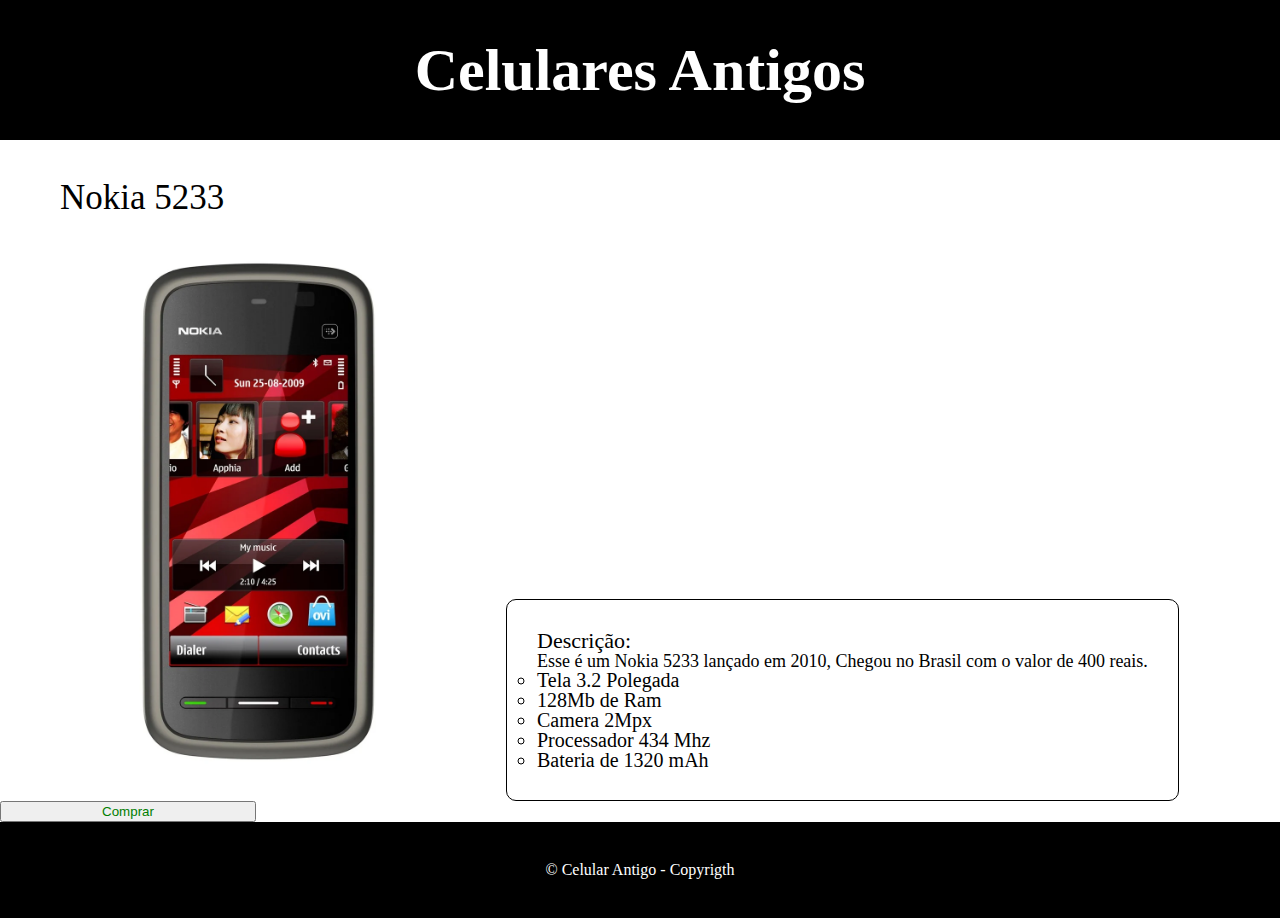
<file: index.html>
<!DOCTYPE html>
<html lang="pt-br">
<head>
    <meta charset="UTF-8">
    <meta name="viewport" content="width=device-width, initial-scale=1.0">
    <title>Celulares Antigos</title>
    <link rel="stylesheet" href="reset.css">
    <link rel="stylesheet" href="style.css">
    <link href="https://cdn.jsdelivr.net/npm/bootstrap@5.3.1/dist/css/bootstrap.min.css" rel="stylesheet" integrity="sha384-4bw+/aepP/YC94hEpVNVgiZdgIC5+VKNBQNGCHeKRQN+PtmoHDEXuppvnDJzQIu9" crossorigin="anonymous">
</head>
<body>
    <header>
        <div class="cabeçalho">
            <h1>Celulares Antigos</h1>
        </div>
    </header>
    <main>
            <legend>Nokia 5233</legend>
            <img src="imagens/Nokia_5233.webp" alt="Nokia 5233">
            
        <fieldset class="descriçoes">
                <ul>
                    <p class="descriçao">Descrição:</p>
                    <p class="descriçao2">Esse é um Nokia 5233 lançado em 2010, Chegou no Brasil com o valor de 400 reais.</p>
                    <li class="lidescriçao">Tela 3.2 Polegada</li>
                    <li class="lidescriçao">128Mb de Ram</li>
                    <li class="lidescriçao">Camera 2Mpx</li>
                    <li class="lidescriçao">Processador 434 Mhz</li>
                    <li class="lidescriçao">Bateria de 1320 mAh</li>
                </ul>
        </fieldset>
        <button type="button" class="btn btn-outline-success">
            <a class="comprar" href="venda.html">Comprar</a>
        </button>
    </main>
    <footer>
        <p>&copy; Celular Antigo - Copyrigth</p>
    </footer>
</body>
</html>
</file>
<file: style.css>
.cabeçalho{
    background: #000000;
    color: #FFFFFF;
    padding: 40px 0;
}
h1{
    font-size: 60px;
    text-align: center;
}
legend{
    font-size: 35px;
    text-decoration: underline;
    padding: 40px 60px;
    text-decoration: none;
    display: inline-block;
}
img{
    width: 40%;
    display: inline-block;
}
.descriçoes{
    display: inline-block;
    border: #000000 solid 1px;
    border-radius: 10px;
    position: relative;
    right: 10px;
    padding: 30px;
}
.descriçao{
    font-size: 22px;
}
.descriçao2{
font-size: 18px;
}
.lidescriçao{
    list-style-type: circle;
    font-size: 20px;
}
button{
    width: 20%;
}
.comprar{
    text-decoration: none;
    color:rgb(1, 126, 1);
}
footer p{
    text-align: center;
}
footer{
    background-color: #000000;
    color: #FFFFFF;
    padding: 40px 0;
}
</file>
